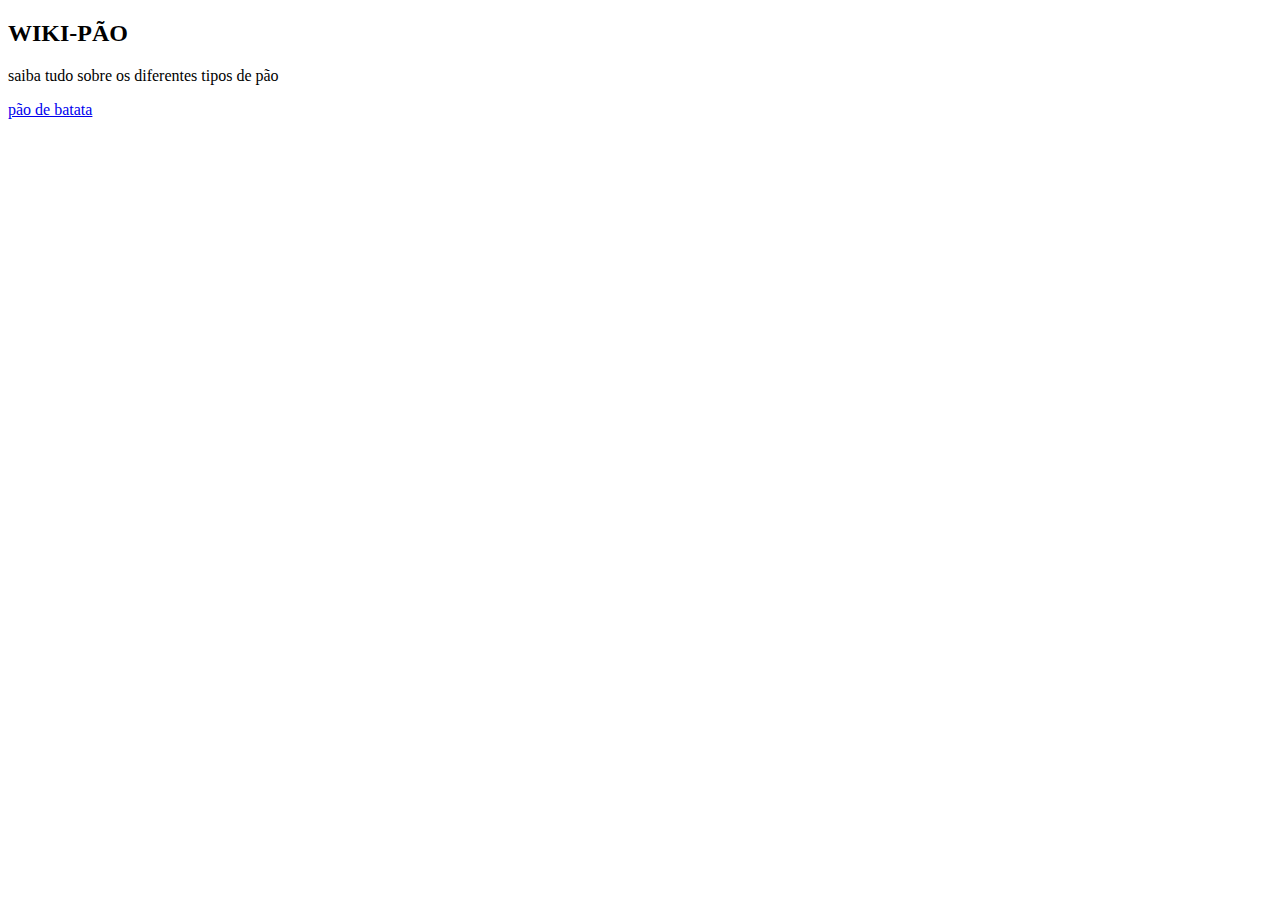
<file: JS_html_CSS/PageGroup1/index.html>
<!DOCTYPE html>
<html lang="en">

<head>
    <meta charset="UTF-8">
    <title>Pãezinhos Wiki</title>
</head>

<body>
    <h2>WIKI-PÃO</h2>
    <p>saiba tudo sobre os diferentes tipos de pão</p>
    <a href="first_page.html">pão de batata</a>

</body>

</html>
</file>
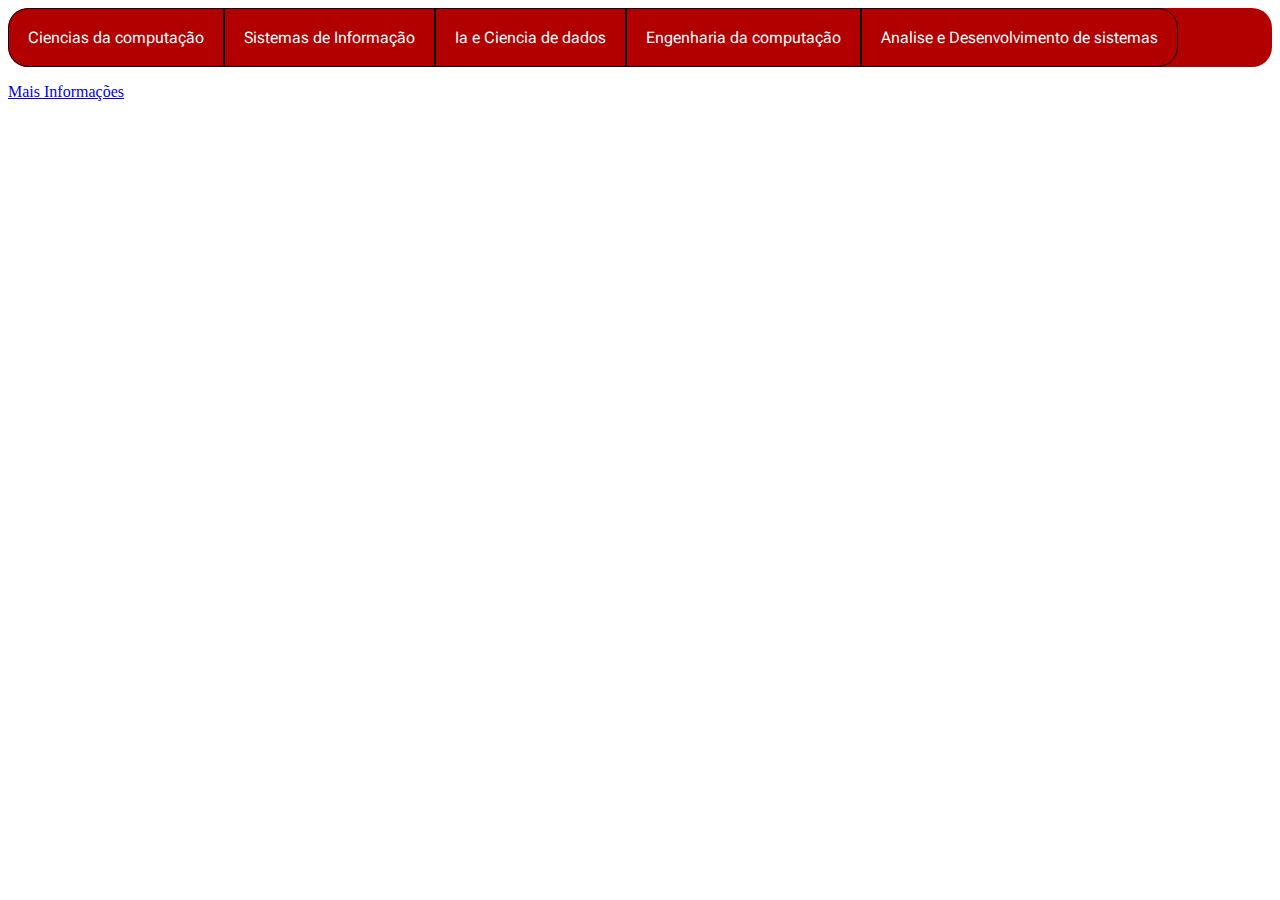
<file: JS_html_CSS/Borda_Recheada.html>
<!DOCTYPE html>
<html lang="en">
<head>
    <meta charset="UTF-8">
    <meta name="viewport" content="width=device-width, initial-scale=1.0">
    <title>Document</title>
    <link rel="preconnect" href="https://fonts.googleapis.com">
    <link rel="preconnect" href="https://fonts.gstatic.com" crossorigin>
    <link href="https://fonts.googleapis.com/css2?family=Roboto+Flex:opsz,wght@8..144,100..1000&display=swap" rel="stylesheet">

    <style>

        .ciencia{
            border-style: solid;
            border-radius: 20px 0px 0px 20px;
            border-width: 1px;
            border-color: rgb(0, 0, 0);
            padding: 3px;
            display: block;
        }

        .sistemas{
            border-style: solid;  
            border-width: 1px;
            border-color: rgb(0, 0, 0);
            padding: 3px;
            display: block;
        }

        .ads{
            border-style: solid;
            border-radius: 0px 20px 20px 0px;
            border-width: 1px;
            border-color: rgb(0, 0, 0);
            padding: 3px;
            display: block;
        }

        #cursos{
            position: sticky;
        }

        .nav{
            margin: 10px;
            list-style-type: none;
            margin: 0;
            padding: 0;
            overflow: hidden;
            background-color: #b20000;
            border-radius: 20px;
        }

        li{
            float: left;
        }

        li a{
            display: block;
            color: white;
            text-align: center;
            padding: 16px;
            text-decoration: none;
            font-family: "Roboto Flex", sans-serif;
            font-size: 16px;      
        }

        li a:hover{
            background-color: #a10000;
        }

    </style>
</head>
<body>
    <div id="cursos">
        <ul class="nav">
            <li class="ciencia">
                <a href="">Ciencias da computação</a>
            </li >

            <li class="sistemas">
                <a href="">Sistemas de Informação</a>
            </li>

            <li class="sistemas">
                <a href="">Ia e Ciencia de dados</a>
            </li>

            <li class="sistemas">
                <a href="">Engenharia da computação</a>
            </li>

            <li class="ads">
                <a href="">Analise e Desenvolvimento de sistemas</a>
            </li>
        </ul>
        <p></p>
        <a href="#">Mais Informações</a>
    </div>
</body>
</html>
</file>
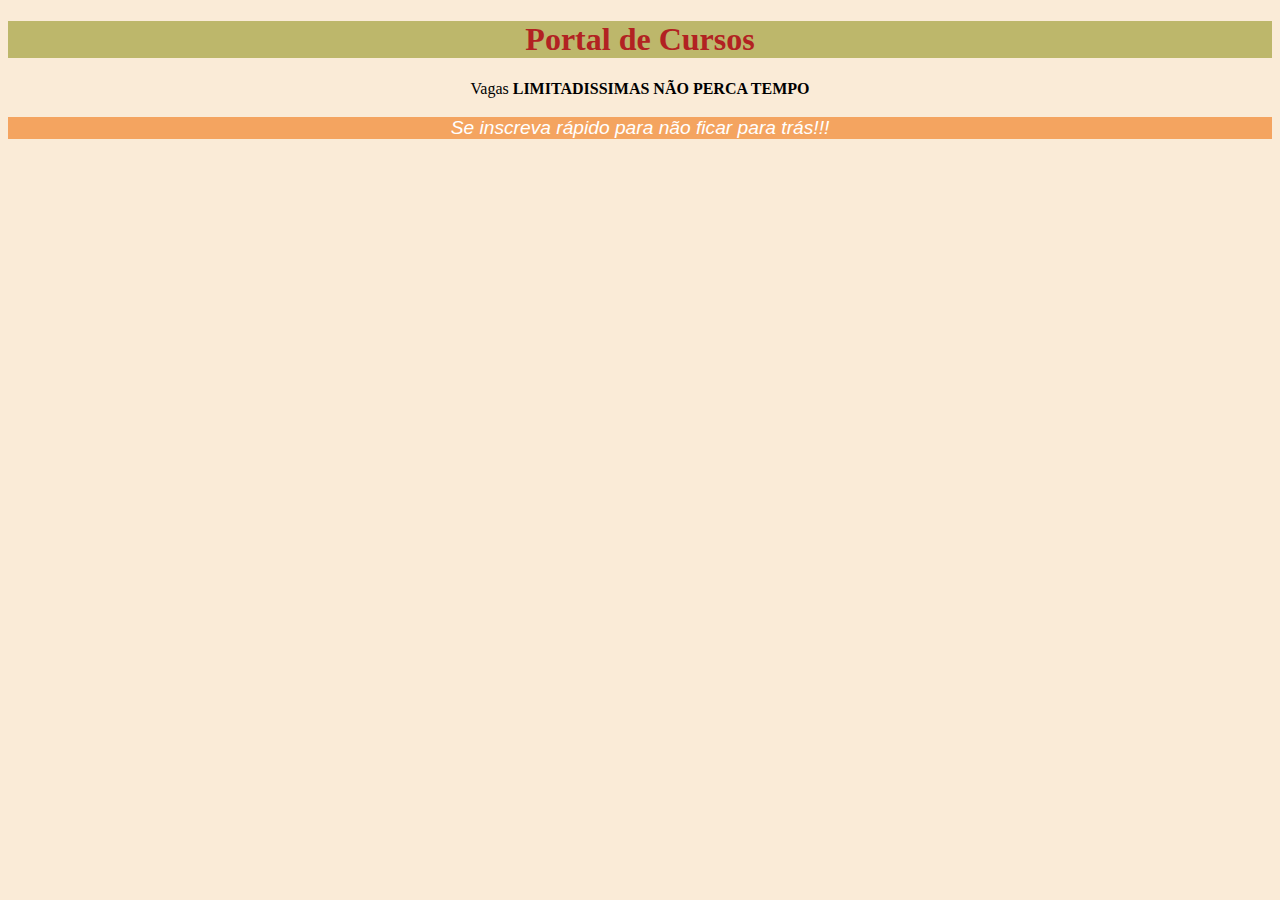
<file: JS_html_CSS/EstruturasCSS/cursos.html>
<!DOCTYPE html>
<html lang="en">
  <head>
    <meta charset="UTF-8" />
    <title>Cursos</title>
    <link rel="stylesheet" href="CSS/styles.css">
  </head>
  <body id="corpo">
    <h1 id="titulo">Portal de Cursos</h1>
    <p id="main">Vagas <strong id="Alerta">LIMITADISSIMAS NÃO PERCA TEMPO</strong></p>
    <p class="Promocao nova">Se inscreva rápido para não ficar para trás!!!</p>
    
  </body>
</html>
</file>
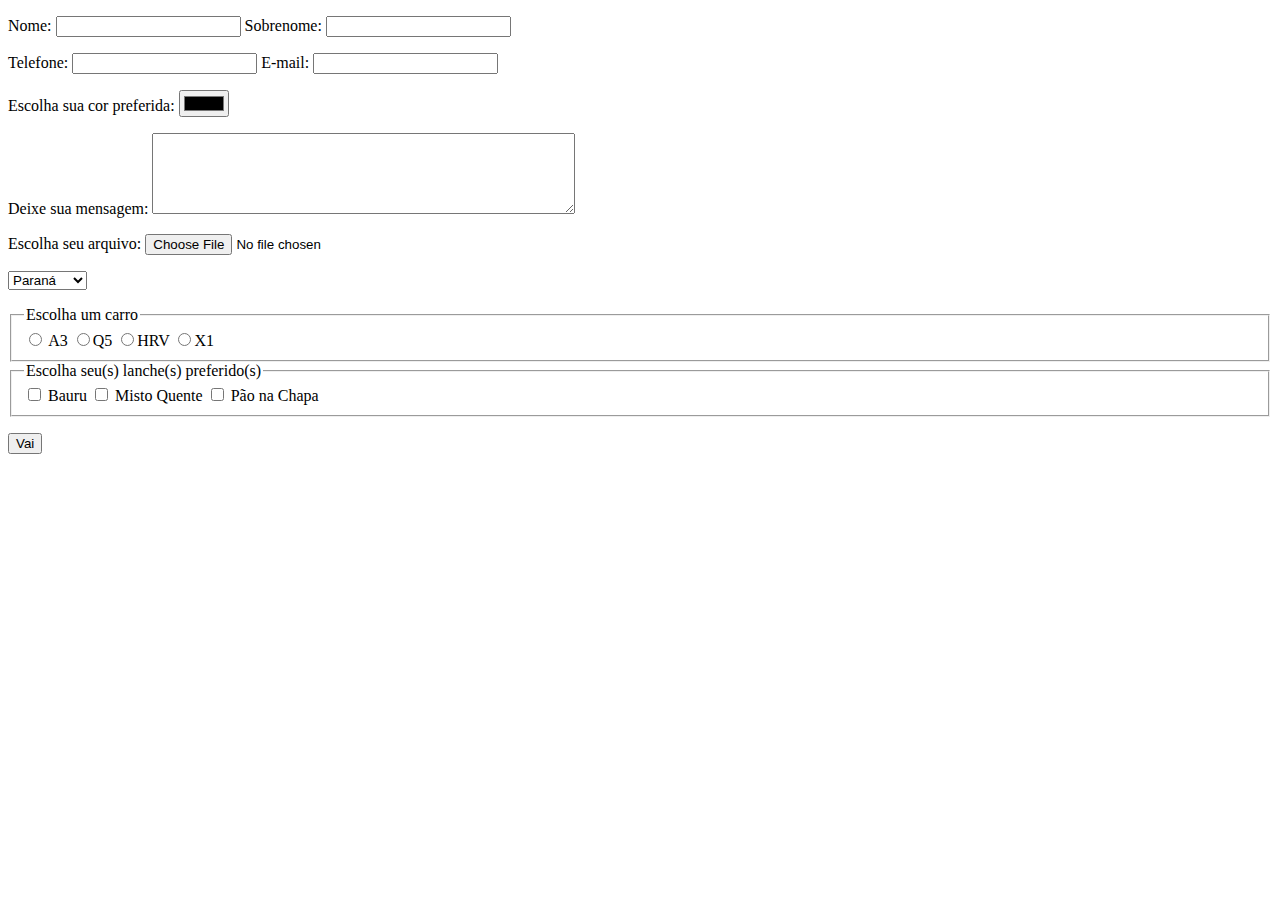
<file: JS_html_CSS/EstruturasHTML/forms.html>
<!DOCTYPE html>
<html lang="pt-br">

<head>
    <meta charset="UTF-8">
    <title>Forms</title>
</head>

<body>
    <form>
        <p>
            <label for="nome">Nome: </label>
            <input type="text" id="nome">
            <label for="sobrenome">Sobrenome: </label>
            <input type="text" id="sobrenome">
        </p>
        <p>
            <label>
                Telefone:
                <input type="phone" id="tel">
            </label>
            <label>
                E-mail:
                <input type="email" id="email">
            </label>
        </p>

        <p>
            <label for="cor">Escolha sua cor preferida: </label>
            <input type="color" id="cor">
        </p>
        <p>
            <label for="msg">Deixe sua mensagem:</label>
            <textarea id="msg" cols="50" rows="5"></textarea>
        </p>
        
        <p>
            <label for="arquivo">Escolha seu arquivo: </label>
            <input type="file" id="arquivo">
        </p>
        <p>
            <select id="estados">
                <option value="parana">Paraná</option>
                <option value="tocantins">Tocantins</option>
                <option value="piaui">Piauí</option>
                <option value="acre">Acre</option>
            </select>
        </p>
        <fieldset>
            <legend>Escolha um carro</legend>
            <input 
                type="radio" 
                name="carros"
                id="a3">
            <label for="a3">A3</label>
            <input type="radio" name="carros" id="q5"><label for="q5">Q5</label>
            <input type="radio" name="carros" id="hrv"><label for="hrv">HRV</label>
            <input type="radio" name="carros" id="x1"><label for="x1">X1</label>
        </fieldset>
        
        <fieldset>
          <legend>Escolha seu(s) lanche(s) preferido(s)</legend>
          <input type="checkbox" name="lanches" id="bauru">
          <label for="bauru">Bauru</label>
          <input type="checkbox" name="lanches" id="misto-quente">
          <label for="misto-quente">Misto Quente</label>
          <input type="checkbox" name="lanches" id="pao-na-chapa">
          <label for="pao-na-chapa">Pão na Chapa</label>
        </fieldset>

        <p>
            <input type="submit" value="Vai">
        </p>
    </form>
</body>

</html>
</file>
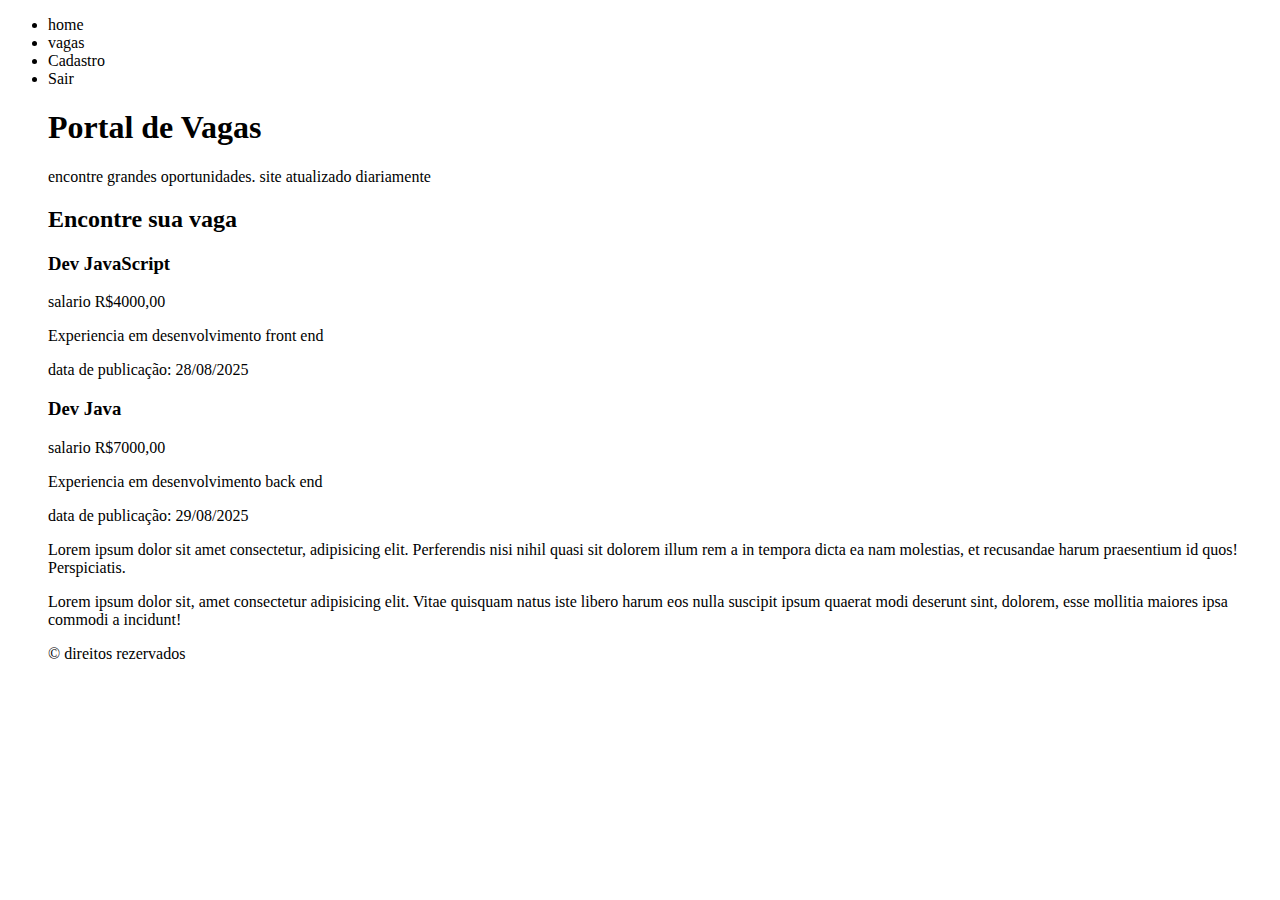
<file: JS_html_CSS/EstruturasHTML/Structure_Elements.html>
<!DOCTYPE html>
<html lang="pt-br">

<head>
    <meta charset="UTF-8">
    <meta name="viewport" content="width=device-width, initial-scale=1.0">
    <title>Document</title>
</head>

<body>
    <!--nav bar-->
    <nav>
        <ul>
            <li>home</li>
            <li>vagas</li>
            <li>Cadastro</li>
            <li>Sair</li>
    </nav>
    </ul>
    <ul>
        <!-- conteúdo principal-->
        <div>
            <header>
                <!-- Cabeçalho -->
                <h1>Portal de Vagas</h1>
                <p>encontre grandes oportunidades. site atualizado diariamente</p>
            </header>
            <!-- seção de vagas -->
            <section>
                <h2>Encontre sua vaga</h2>
                <!-- primeira vaga -->
                <h3>Dev JavaScript</h3>
                <p>salario R$4000,00</p>
                <p>Experiencia em desenvolvimento front end</p>
                <p>data de publicação: 28/08/2025</p>

                <!-- seção de vagas -->
                <!-- segunda vaga -->
                <h3>Dev Java</h3>
                <p>salario R$7000,00</p>
                <p>Experiencia em desenvolvimento back end</p>
                <p>data de publicação: 29/08/2025</p>
            </section>

        </div>

        <!--ads-->
        <div>
            <p>Lorem ipsum dolor sit amet consectetur, adipisicing elit. Perferendis nisi nihil quasi sit dolorem illum
                rem a in tempora dicta ea nam molestias, et recusandae harum praesentium id quos! Perspiciatis.</p>
            <p>Lorem ipsum dolor sit, amet consectetur adipisicing elit. Vitae quisquam natus iste libero harum eos
                nulla suscipit ipsum quaerat modi deserunt sint, dolorem, esse mollitia maiores ipsa commodi a incidunt!
            </p>
        </div>
        <!--rodapé-->
        <div>
            <P>&copy; direitos rezervados</P>
        </div>
    </ul>
</body>

</html>
</file>
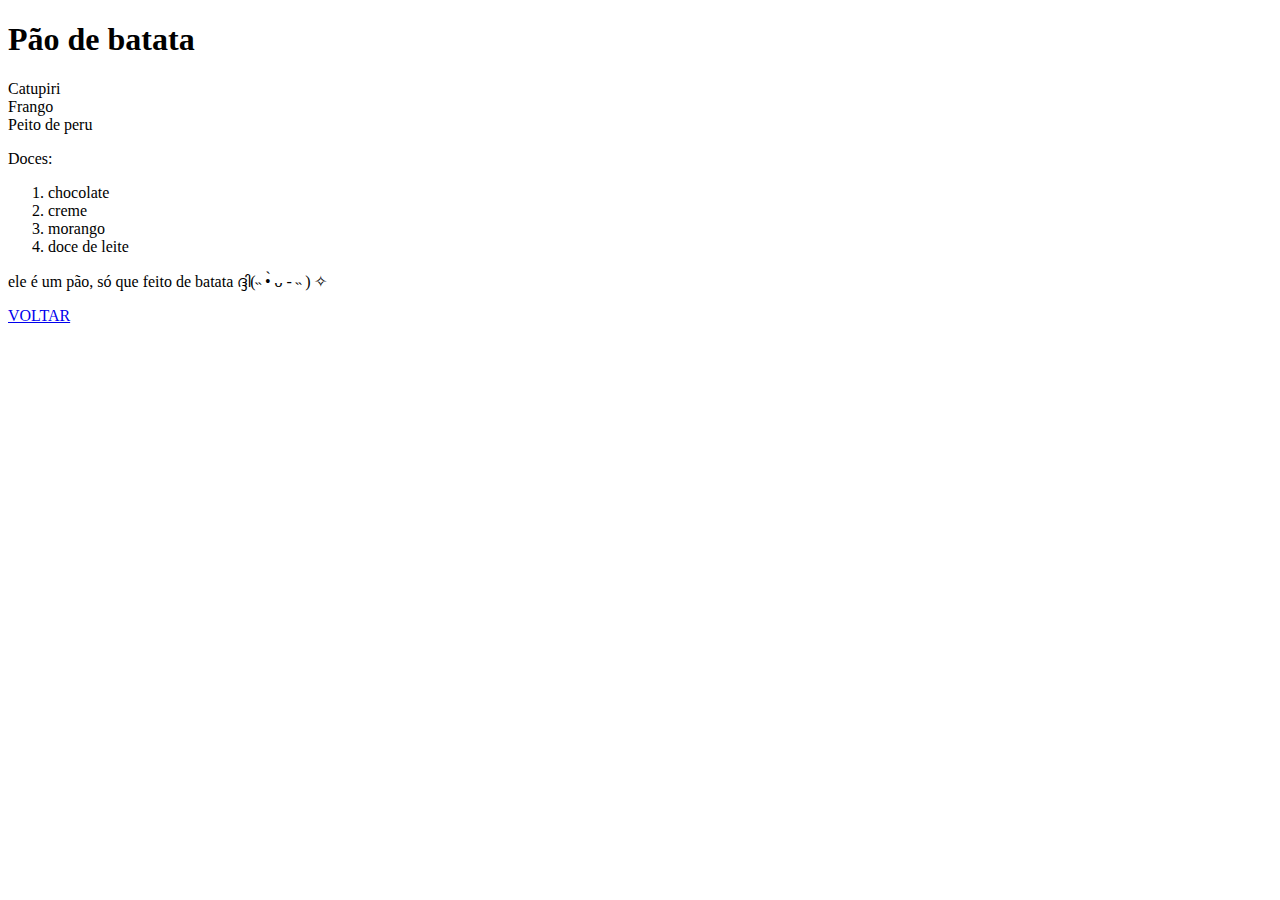
<file: JS_html_CSS/PageGroup1/first_page.html>
<!DOCTYPE html>
<html lang="pt-br">

<head>
    <meta charset="UTF-8">
    <title>Primeira Página</title>
    <style>
        h1 {
            font-family: "Comic Sans MS", "Comic Sans", cursive;
        }
    </style>
</head>

<body>
    <h1>Pão de batata</h1>
    <u1>
        <li>Catupiri</li>
        <li>Frango</li>
        <li>Peito de peru</li>
        <p></p>
        <li>Doces:
            <ol>
                <li>chocolate</li>
                <li>creme</li>
                <li>morango</li>
                <li>doce de leite</li>
            </ol>
        </li>
    </u1>
    <p>ele é um pão, só que feito de batata ദ്ദി(˵ •̀ ᴗ - ˵ ) ✧ </p>

    <div vw class="enabled">
        <div vw-access-button class="active"></div>
        <div vw-plugin-wrapper>
            <div class="vw-plugin-top-wrapper"></div>
        </div>
    </div>
    <script src="https://vlibras.gov.br/app/vlibras-plugin.js"></script>
    <script>
        new window.VLibras.Widget('https://vlibras.gov.br/app')
    </script>

    <a href="index.html">VOLTAR</a>
</body>

</html>
</file>
<file: JS_html_CSS/EstruturasCSS/CSS/styles.css>
#titulo {
    color: firebrick;
    text-align: center;
    background-color: darkkhaki
}

#corpo {
    background-color: antiquewhite;
}

.Promocao {
    font-family: Impact, Haettenschweiler, 'Arial Bold', sans-serif;
    font-size: larger;
    font-style: italic;
    background-color: sandybrown;
    color: rebeccapurple;
    text-align: center ;
}
.nova{
    color: rgb(255, 255, 255);
}
#main{
    text-align: center;
}
</file>
